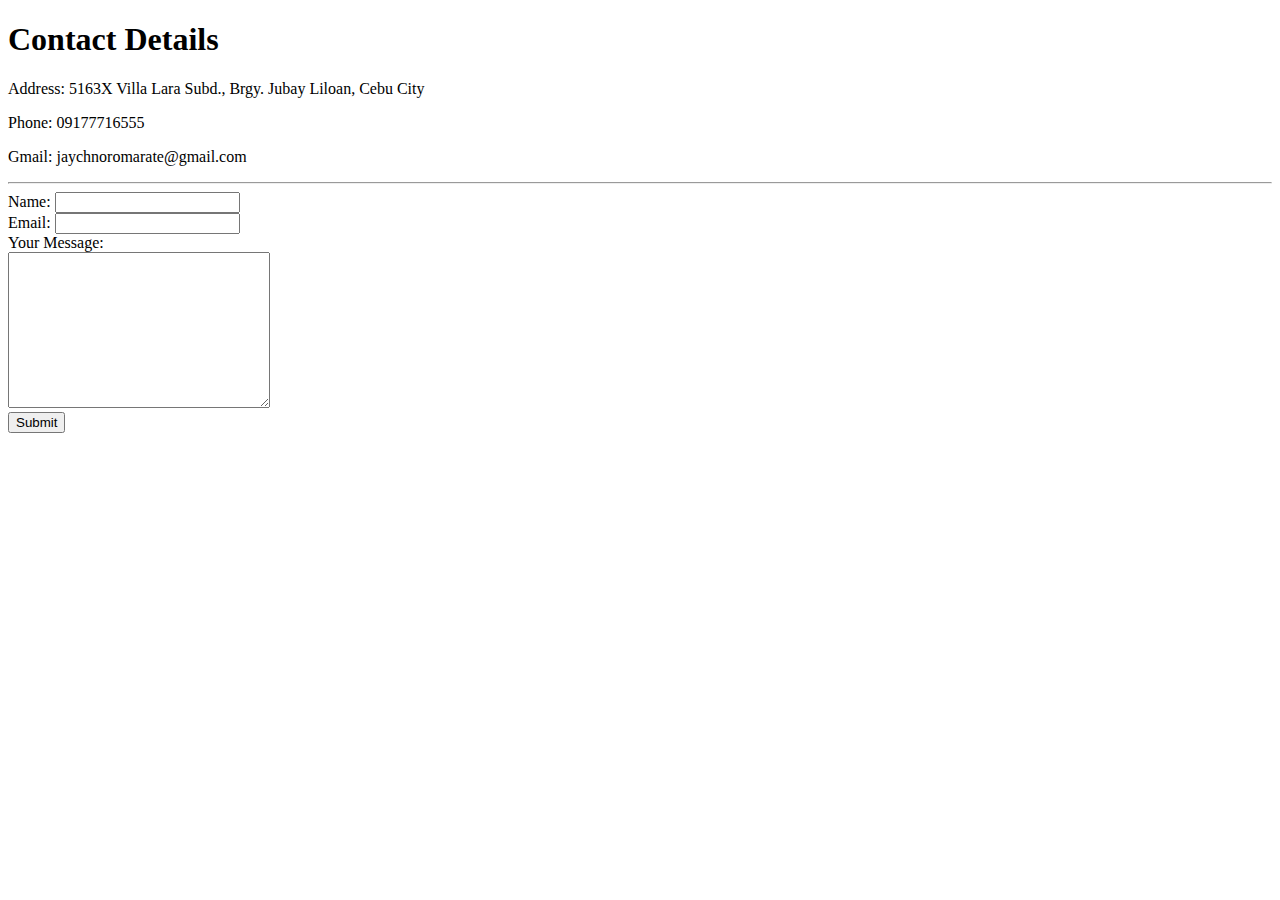
<file: contact.html>
<!DOCTYPE html>
<html lang="en" dir="ltr">
  <head>
    <meta charset="utf-8">
    <title>Contanct Page</title>
  </head>
  <body>
    <h1>Contact Details</h1>
  <p> Address: 5163X Villa Lara Subd., Brgy. Jubay Liloan, Cebu City</p>
    <p>Phone: 09177716555</p>
    <p>Gmail: jaychnoromarate@gmail.com</p>
    <hr>
    <form class="" action="mailto:jaychinoromarate@gmail.com" method="post" enctype="text/plain">
      <label for="">Name: </label>
      <input type="text" name="yourName" value=""><br>
      <label for="">Email: </label>
      <input type="email" name="yourEmail" value=""><br>
      <label for="">Your Message: </label><br>
      <textarea name="yourText" rows="10" cols="30"></textarea><br>
      <input type="Submit" name="">
    </form>
  </body>
</html>
</file>
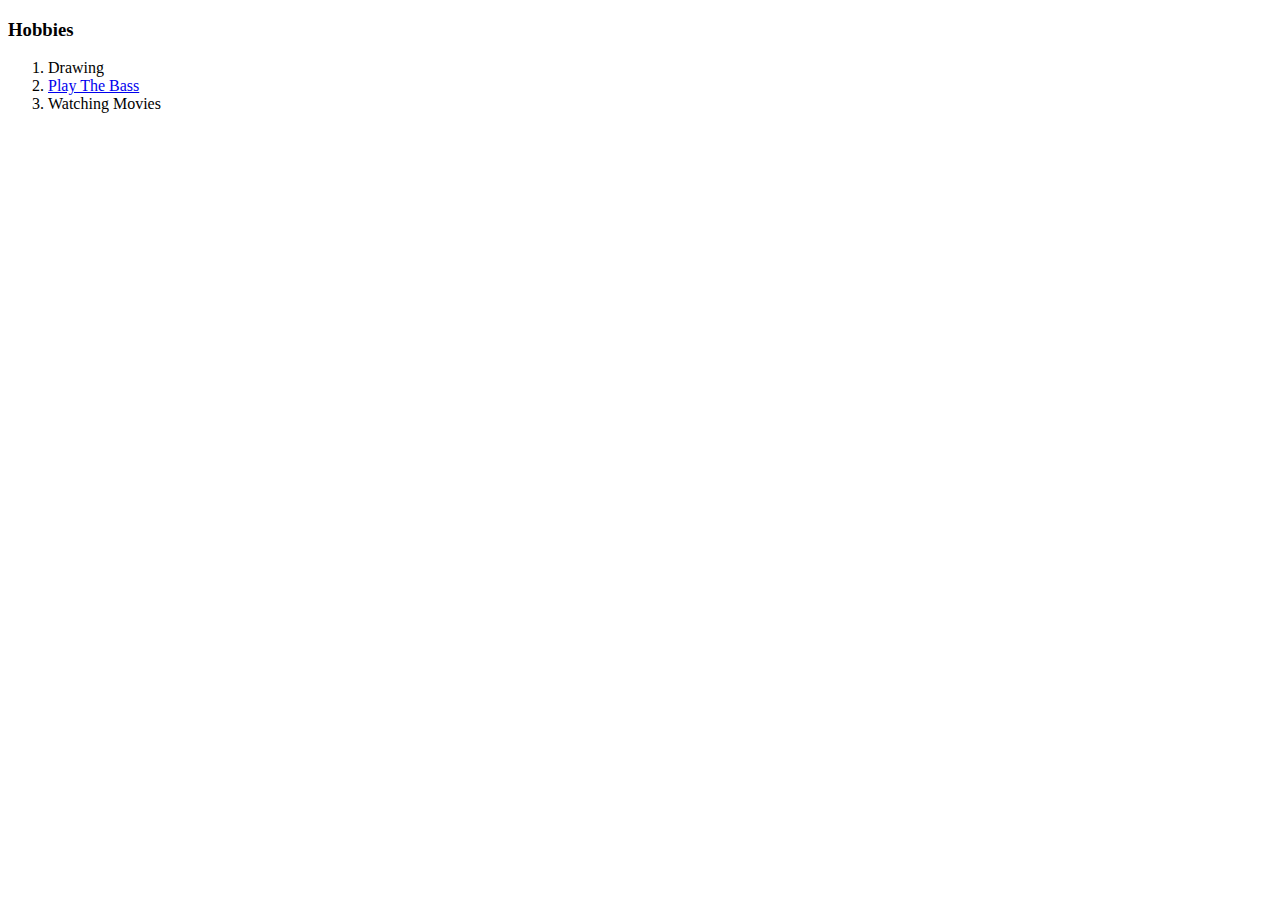
<file: hobbies.html>
<!DOCTYPE html>
<html lang="en" dir="ltr">

<head>
  <meta charset="utf-8">
  <title>My Hobbies</title>
</head>

<body>
  <h3>Hobbies</h3>
  <ol>
    <li>Drawing</li>
    <li><a
        href="https://scontent.fceb2-1.fna.fbcdn.net/v/t1.0-9/267978_250722948275099_2134100_n.jpg?_nc_cat=106&_nc_oc=AQmZUz_knHBQMOLkWOgwDc7ID2jShbnmO32-zTha89QrUGvxq3faz6lkiWkId98x_J8&_nc_ht=scontent.fceb2-1.fna&oh=0b57fbae6afad96060927b4676debade&oe=5DEBFA4D">Play
        The Bass</a></li>
    <li>Watching Movies</li>
  </ol>
</body>

</html>
</file>
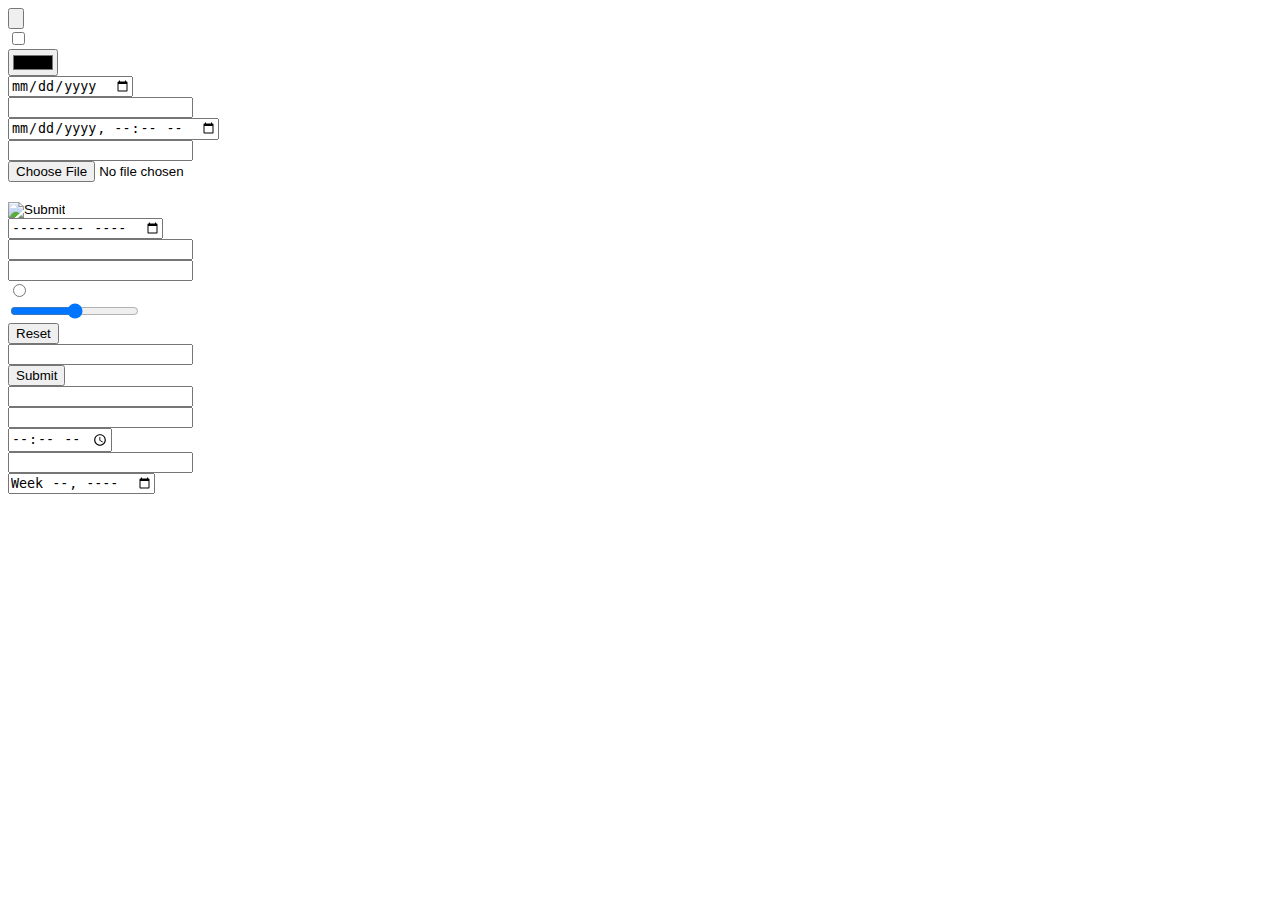
<file: inputstyles.html>
<!DOCTYPE html>
<html lang="en" dir="ltr">

<head>
  <meta charset="utf-8">
  <title>Input Styles</title>
</head>

<body>
  <!--Input Types-->
  <form>
    <input type="button"><br>
    <input type="checkbox"><br>
    <input type="color"><br>
    <input type="date"><br>
    <input type="datetime"><br>
    <input type="datetime-local"><br>
    <input type="email"><br>
    <input type="file"><br>
    <input type="hidden"><br>
    <input type="image"><br>
    <input type="month"><br>
    <input type="number"><br>
    <input type="password"><br>
    <input type="radio"><br>
    <input type="range"><br>
    <input type="reset"><br>
    <input type="search"><br>
    <input type="submit"><br>
    <input type="tel"><br>
    <input type="text"><br>
    <input type="time"><br>
    <input type="url"><br>
    <input type="week"><br>
  </form>
</body>

</html>
</file>
